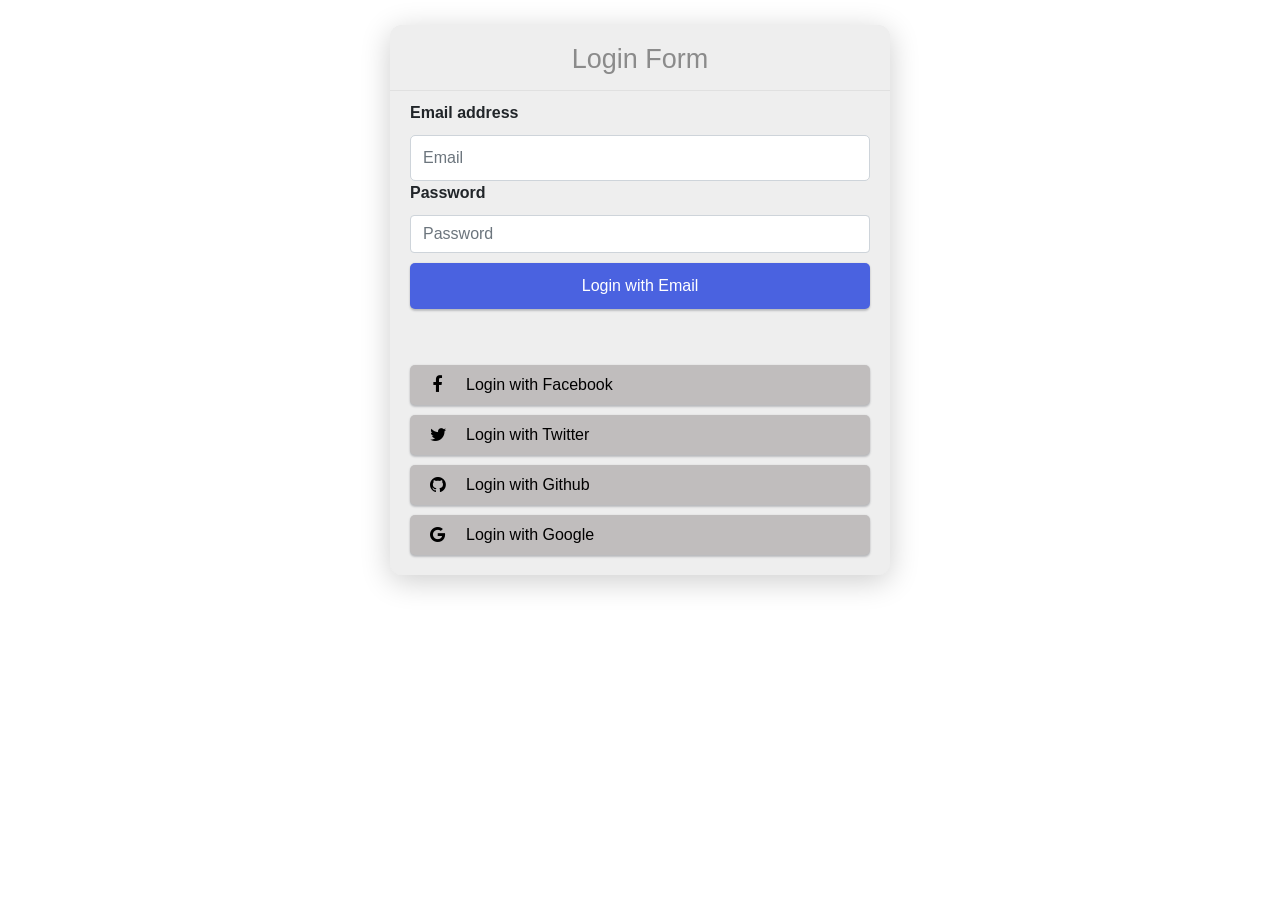
<file: HOMEWORK_05/Bai_4/index.html>
<!DOCTYPE html>
<html>

<head>
    <meta charset="utf-8">
    <meta name="viewport" content="width=device-width, initial-scale=1.0, shrink-to-fit=no">
    <title>Bai_4</title>
    <link rel="stylesheet" href="assets/bootstrap/css/bootstrap.min.css">
    <link rel="stylesheet" href="assets/fonts/font-awesome.min.css">
    <link rel="stylesheet" href="assets/css/styles.css">
</head>

<body>
    <form>
        <div class="d-flex flex-column justify-content-center" id="login-box" style="background-color: rgb(238,238,238);">
            <div class="login-box-header" style="background-color: rgb(238,238,238);">
                <h4 style="color:rgb(139,139,139);margin-bottom:0px;font-weight:400;font-size:27px;">Login Form</h4>
            </div>
            <div class="email-login"><span style="font-weight:bold;">Email address</span><input class="form-control email-imput form-control" type="email" style="margin-top:10px;" required="" placeholder="Email" minlength="6"><span style="font-weight:bold;">Password</span>
                <input
                    class="form-control password-input form-control" type="password" style="margin-top:10px;" required="" placeholder="Password" minlength="6"></div>
            <div class="submit-row" style="margin-bottom:8px;padding-top:0px;"><button class="btn btn-primary btn-block box-shadow" id="submit-id-submit" type="submit" style="background-color: rgb(74,98,224);">Login with Email</button></div>
            <div class="login-box-content" style="background-color: rgb(238,238,238);">
                <div class="fb-login box-shadow" style="background-color: rgb(192,189,189);"><a class="d-flex flex-row align-items-center social-login-link" href="#"><i class="fa fa-facebook" style="margin-left: 0px;padding-right: 20px;padding-left: 22px;width: 56px;"></i>Login with Facebook</a></div>
                <div class="gp-login box-shadow"
                    style="background-color: rgb(192,189,189);"><a class="d-flex flex-row align-items-center social-login-link" style="margin-bottom: 10px;" href="#"><i class="fa fa-twitter" style="color:rgb(255,255,255);width:56px;"></i>Login with Twitter</a></div>
                <div class="gp-login box-shadow"
                    style="background-color: rgb(192,189,189);"><a class="d-flex flex-row align-items-center social-login-link" style="margin-bottom: 10px;" href="#"><i class="fa fa-github" style="color:rgb(255,255,255);width:56px;"></i>Login with Github</a></div>
                <div class="gp-login box-shadow" style="background-color: rgb(192,189,189);"><a class="d-flex flex-row align-items-center social-login-link" style="margin-bottom: 10px;" href="#"><i class="fa fa-google" style="color:rgb(255,255,255);width:56px;"></i>Login with Google</a></div>
            </div>
        </div>
    </form>
    <script src="assets/js/jquery.min.js"></script>
    <script src="assets/bootstrap/js/bootstrap.min.js"></script>
</body>

</html>
</file>
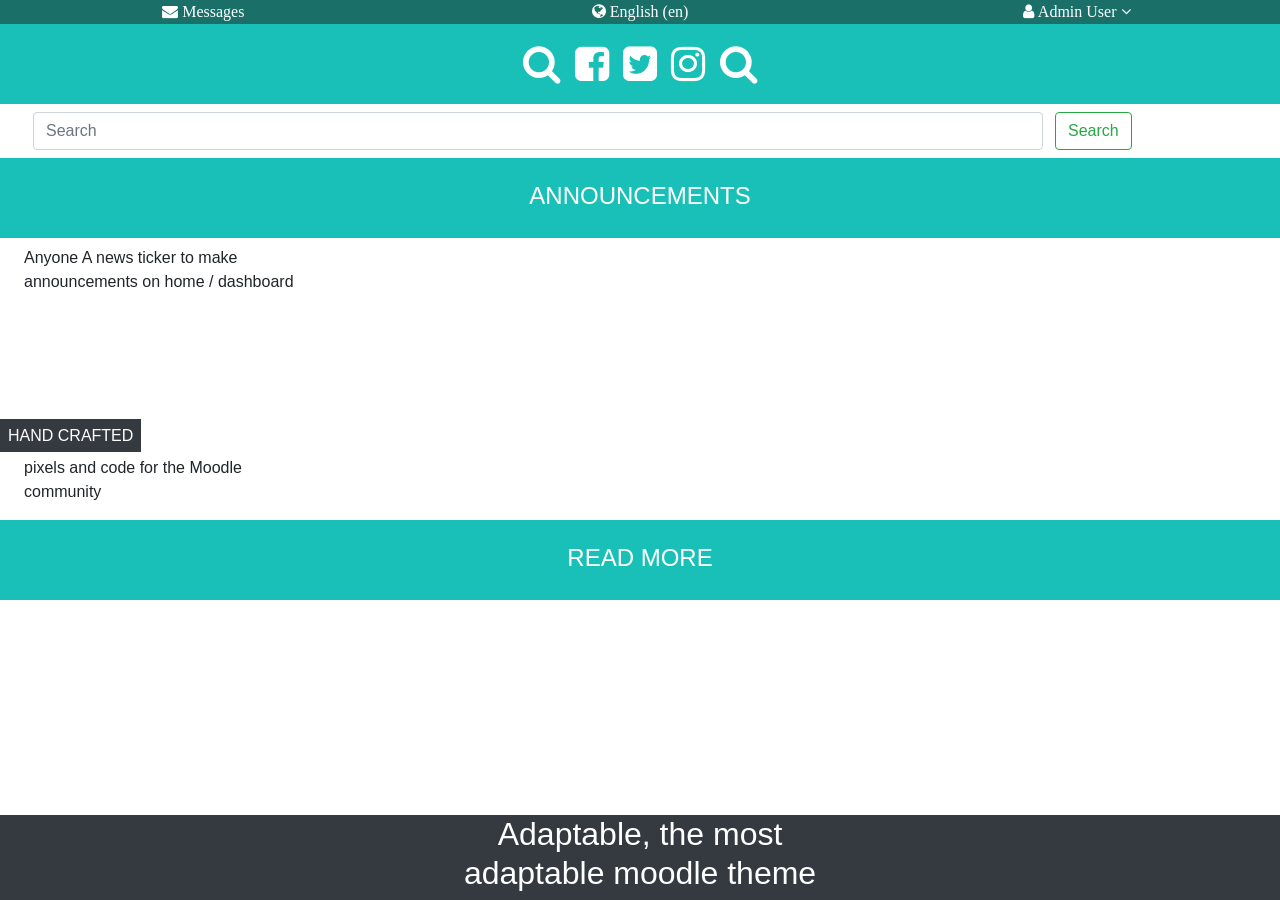
<file: HOMEWORK_05/Bai_7/index.html>
<!doctype html>
<html lang="en">
  <head>
    <title>Bai_7</title>
    <!-- Required meta tags -->
    <meta charset="utf-8">
    <meta name="viewport" content="width=device-width, initial-scale=1, shrink-to-fit=no">

    <!-- Bootstrap CSS -->
    <link rel="stylesheet" href="https://stackpath.bootstrapcdn.com/bootstrap/4.5.0/css/bootstrap.min.css" integrity="sha384-9aIt2nRpC12Uk9gS9baDl411NQApFmC26EwAOH8WgZl5MYYxFfc+NcPb1dKGj7Sk" crossorigin="anonymous">
    <link rel="stylesheet" href="https://stackpath.bootstrapcdn.com/font-awesome/4.7.0/css/font-awesome.min.css" integrity="sha384-wvfXpqpZZVQGK6TAh5PVlGOfQNHSoD2xbE+QkPxCAFlNEevoEH3Sl0sibVcOQVnN" crossorigin="anonymous">
  </head>
  <style>
      

      .icon > a {
          margin: 0px 5px;
          font-size: 40px;
      }

      a > i {
          color: white;
      }

      .loginDiv {
          display: none;
      }

      .loginShow {
          display: block;
      }


      .search-bar {
          display: block !important;
      }

      .form-inline {
          display: none;
      }

      @media screen and (min-width: 768px){
          .form-inline {
              display: block !important;
          }
          .menu-bar {
              display: none;
          }

      }

      @media screen and (max-width: 768px){
          .form-inline {
              margin-left: 80px;
          }
          
          .form-inline > button {
              margin-left: 150px;
          }
      }
  </style>

  <body>
      <header>
          <div class="row text-center" style="background-color: rgb(26, 112, 105);">
              <div class="col text-white">
                  <a href="#"><i class="fa fa-envelope">  Messages</i></a>
              </div>
              <div class="col text-white">
                <a href="#"><i class="fa fa-globe">  English (en)</i></a>
            </div>
            <div class="col text-white dropdown">
                <a href="#" class="login"><i class="fa fa-user">  Admin User <i class="fa fa-angle-down"></i></i></a>
            </div>  
          </div>
          <div class="row my-2 loginDiv">
              <div class="col text-center mx-auto">
                <form action="">
                    <label for="userName">Username:</label>
                    <input type="text" name="" id="userName">
                    <br>
                    <label for="password">Password:</label>
                    <input type="password" name="" id="password">
                    <br>
                    <button id="submit" type="submit" style="border: 1px solid gray; border-radius: 5px;">Login</button>
                </form>
              </div>
              
          </div>
          <div class="row" style="background-color: rgb(25, 192, 184); height: 80px;">
              <div class="mx-auto my-auto icon">
                <a href="#"><i class="fa fa-search"></i></a>
                <a href="#"><i class="fa fa-facebook-square"></i></a>
                <a href="#"><i class="fa fa-twitter-square"></i></a>
                <a href="#"><i class="fa fa-instagram"></i></a>
                <a href="#"><i class="fa fa-search"></i></a>
              </div>
          </div>

      </header>
      <main>
            <div class="row">
                <a href="#" class="menu-bar ml-5"><i class="fa fa-bars text-dark " ></i></a>
                <form class="form-inline my-lg-2 my-md-2 my-2 my-lg-0 w-100 ml-lg-5 ml-md-5">
                    <input style="width: 80%;" class="form-control mr-sm-2" type="text" placeholder="Search">
                    <button class="btn btn-outline-success my-2 my-sm-0" type="submit">Search</button>
                </form>
            </div>
            <div class="row">
                <div class="col-12"  style="background-color: rgb(25, 192, 184); height: 80px;">
                    <h4 class="text-white text-center mt-4 w-100">ANNOUNCEMENTS</h1>
                </div>
                <div class="col mt-2 ml-4">
                    <p>Anyone A news ticker to make <br>announcements on home / dashboard</p>
                </div>
            </div>
            <div class="row">
                <div class="col" style="height: 90px;background-image: url(https://s3.envato.com/files/87a1ce9a-a669-46da-9f8e-075489c92e5f/inline_image_preview.jpg);background-size: cover;">
                    
                </div>
                <div class="col-12">
                    <br>
                    <p class="bg-dark d-inline text-white py-2 px-2">HAND CRAFTED</p>
                </div>
                <div class="col mt-2 ml-4">
                    <p>pixels and code for the Moodle<br>community</p>
                </div>
            </div>
            <div class="row">
                <div class="col-12"  style="background-color: rgb(25, 192, 184); height: 80px;">
                    <h4 class="text-white text-center mt-4">READ MORE</h1>
                </div>

            </div>
      </main>
      <footer class="bg-dark fixed-bottom">
          <h2 class="text-white text-center">Adaptable, the most <br>adaptable moodle theme</h2>
      </footer>
    <!-- jQuery first, then Popper.js, then Bootstrap JS -->
    <script src="https://code.jquery.com/jquery-3.5.1.min.js" integrity="sha256-9/aliU8dGd2tb6OSsuzixeV4y/faTqgFtohetphbbj0=" crossorigin="anonymous"></script>
    <!-- Optional JavaScript -->
    <script src="jquery.js"></script>
  </body>
</html>
</file>
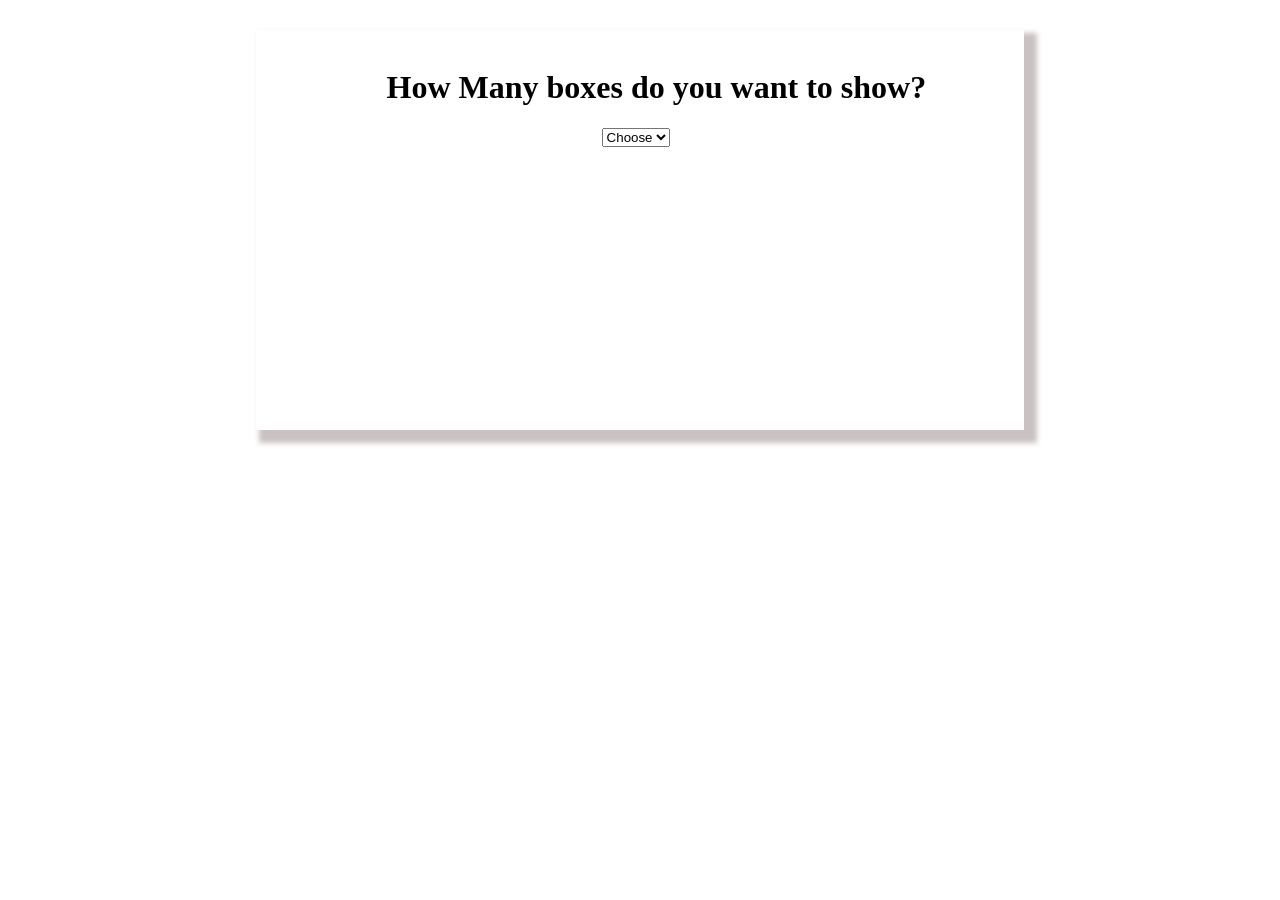
<file: HOMEWORK_04/Assignment_03/Exercise_02/index.html>
<!DOCTYPE html>
<html lang="en">
<head>
    <meta charset="UTF-8">
    <meta name="viewport" content="width=device-width, initial-scale=1.0">
    <title>Blue Circle</title>
    <link rel="stylesheet" href="css/style.css">

    <script src="https://cdnjs.cloudflare.com/ajax/libs/jquery/3.5.1/jquery.min.js"></script>
</head>
<body>
    <form action="" method="post">
        <br>
        <h1>How Many boxes do you want to show?</h1>
        <select name="" id="drop-down">
            <option selected disabled>Choose</option>
            <option value="1">1</option>
            <option value="2">2</option>
            <option value="3">3</option>
            <option value="4">4</option>
            <option value="5">5</option>
        </select>
        <br>
        <br>

        <section >
        </section>

    </form>

    <!--Script-->
    <script src="js/jquery.js"></script>
</body>
</html>
</file>
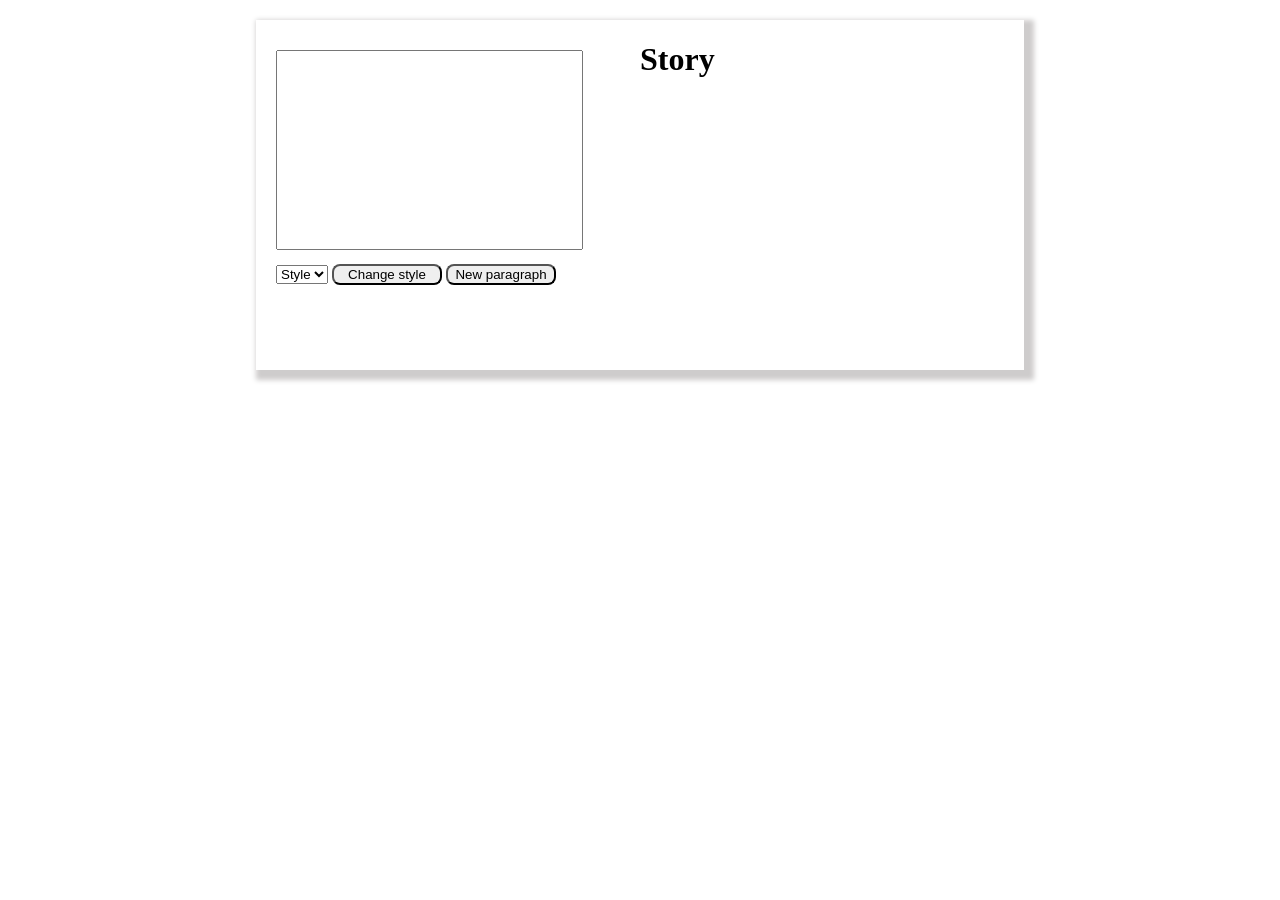
<file: HOMEWORK_04/Assignment_03/Exercise_03/index.html>
<!DOCTYPE html>
<html lang="en">
<head>
    <meta charset="UTF-8">
    <meta name="viewport" content="width=device-width, initial-scale=1.0">
    <title>Assignment 3. Exercise 3</title>
    <link rel="stylesheet" href="css/style.css">

    <script src="https://cdnjs.cloudflare.com/ajax/libs/jquery/3.5.1/jquery.min.js"></script>
</head>
<body>
    <form action="" >
        <div>
            <textarea name="" id="vung-text" cols="30" rows="10"></textarea>
            <br>
            <select name="" id="style-list">
                <option selected disabled>Style</option>
                <option value="1">1</option>
                <option value="2">2</option>
                <option value="3">3</option>
                <option value="4">4</option>
            </select>
            <button id="btn-change" type="button">Change style</button>
            <button id="btn-new" type="button">New paragraph</button>
        </div>
        <div id="story">
            <h1>Story</h1>
            <p class="active"></p>
        </div>
        
        
    </form>

    <!--Script-->
    <script src="js/jquery.js"></script>
</body>
</html>
</file>
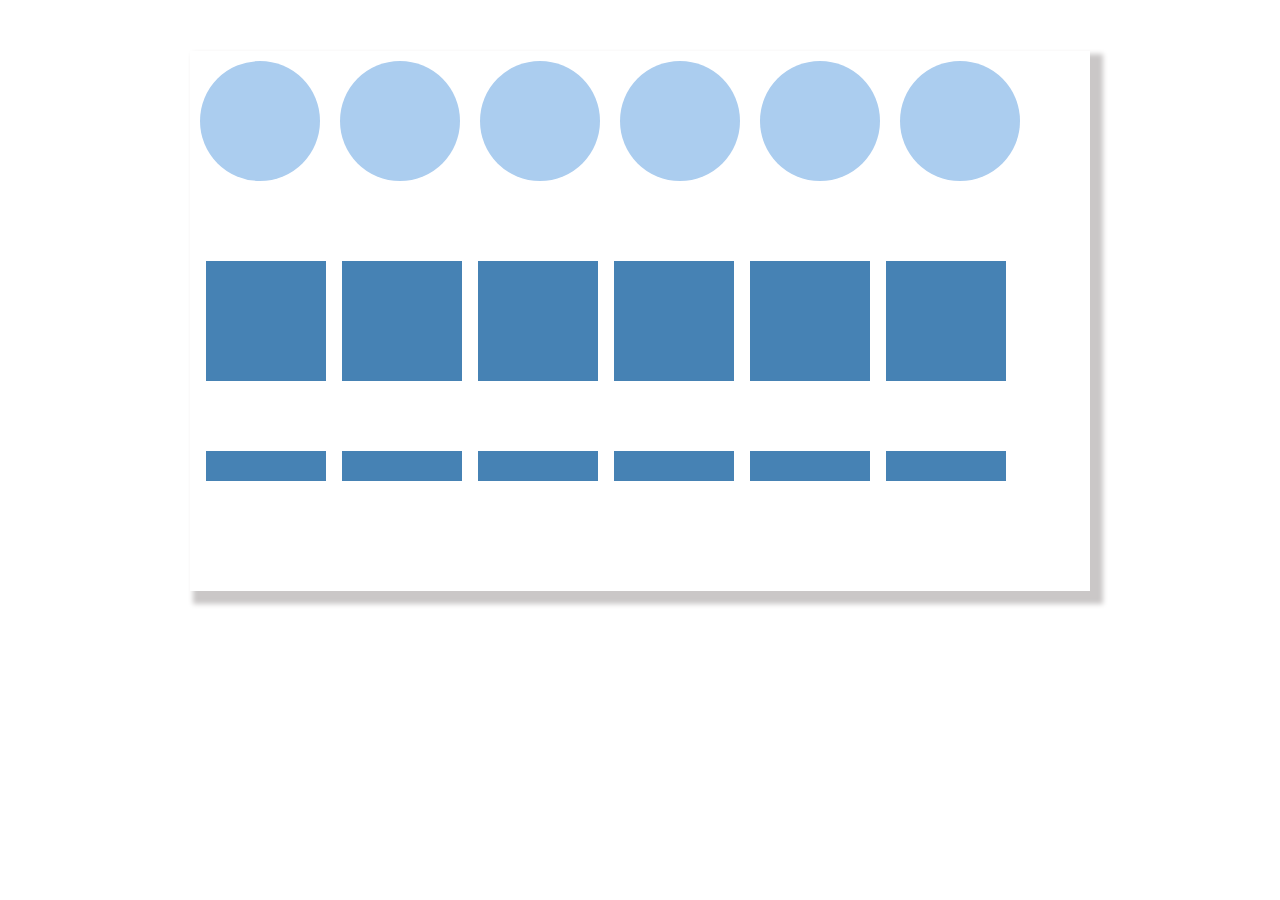
<file: HOMEWORK_04/Assignment_03/Exercise_04/index.html>
<!DOCTYPE html>
<html lang="en">
<head>
    <meta charset="UTF-8">
    <meta name="viewport" content="width=device-width, initial-scale=1.0">
    <title>Assignment 3. Exercise 4</title>
    <link rel="stylesheet" href="css/style.css">

    <script src="https://cdnjs.cloudflare.com/ajax/libs/jquery/3.5.1/jquery.min.js"></script>
</head>
<body>
   <div id="container">
      <div id="row1">
         <div class="circles"> </div>
         <div class="circles"> </div>
         <div class="circles"> </div>
         <div class="circles"> </div>
         <div class="circles"> </div>
         <div class="circles"> </div>    
      </div>
      <div id="row2">
         <div class="squares"> </div>
         <div class="squares"> </div>
         <div class="squares"> </div>
         <div class="squares"> </div>
         <div class="squares"> </div>
         <div class="squares"> </div>
      </div>
      <div id="row3">
         <div class="rectangles"> </div>
         <div class="rectangles"> </div>
         <div class="rectangles"> </div>
         <div class="rectangles"> </div>
         <div class="rectangles"> </div>
         <div class="rectangles"> </div>
      </div>
      </div>

    <!--Script-->
    <script src="js/jquery.js"></script>
</body>
</html>
</file>
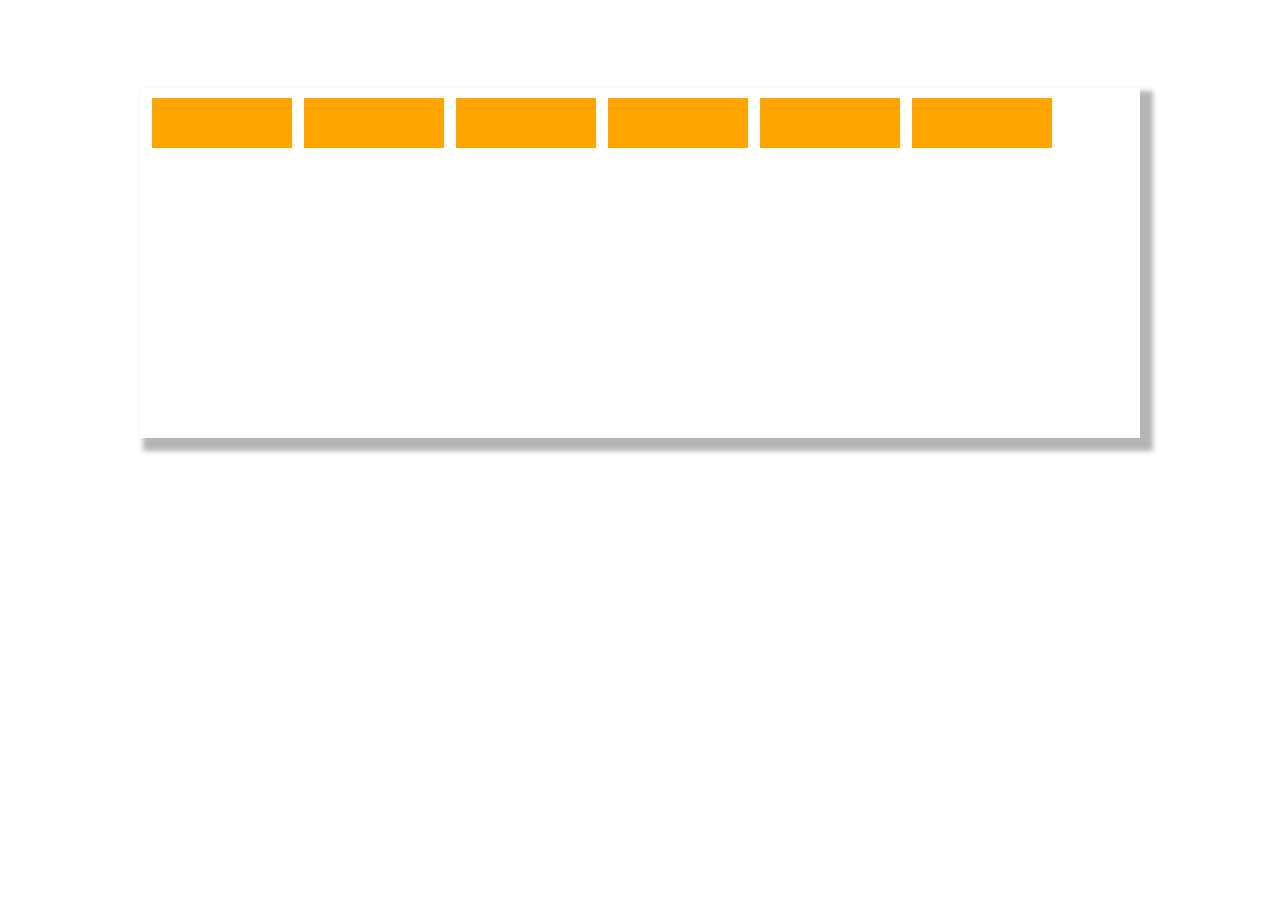
<file: HOMEWORK_04/Assignment_03/Exercise_05/index.html>
<!DOCTYPE html>
<html>
<head>
  <title>Assignment 3. Exercise 5</title>
  <meta charset=utf-8>
  <link rel="stylesheet" type="text/css" href="style.css">
  <!--Jquery CDN-->
  <script src="https://cdnjs.cloudflare.com/ajax/libs/jquery/3.5.1/jquery.min.js"></script>
</head>
<body>
<div id="navigation">
     <div class="dropdown"> </div> 
     <div class="dropdown"> </div>    
     <div class="dropdown"> </div>
     <div class="dropdown"> </div>
     <div class="dropdown"> </div>    
     <div class="dropdown"> </div>    
  </div>

  <!--Javascript-->
  <script src="jquery.js"></script>
</body>
</file>
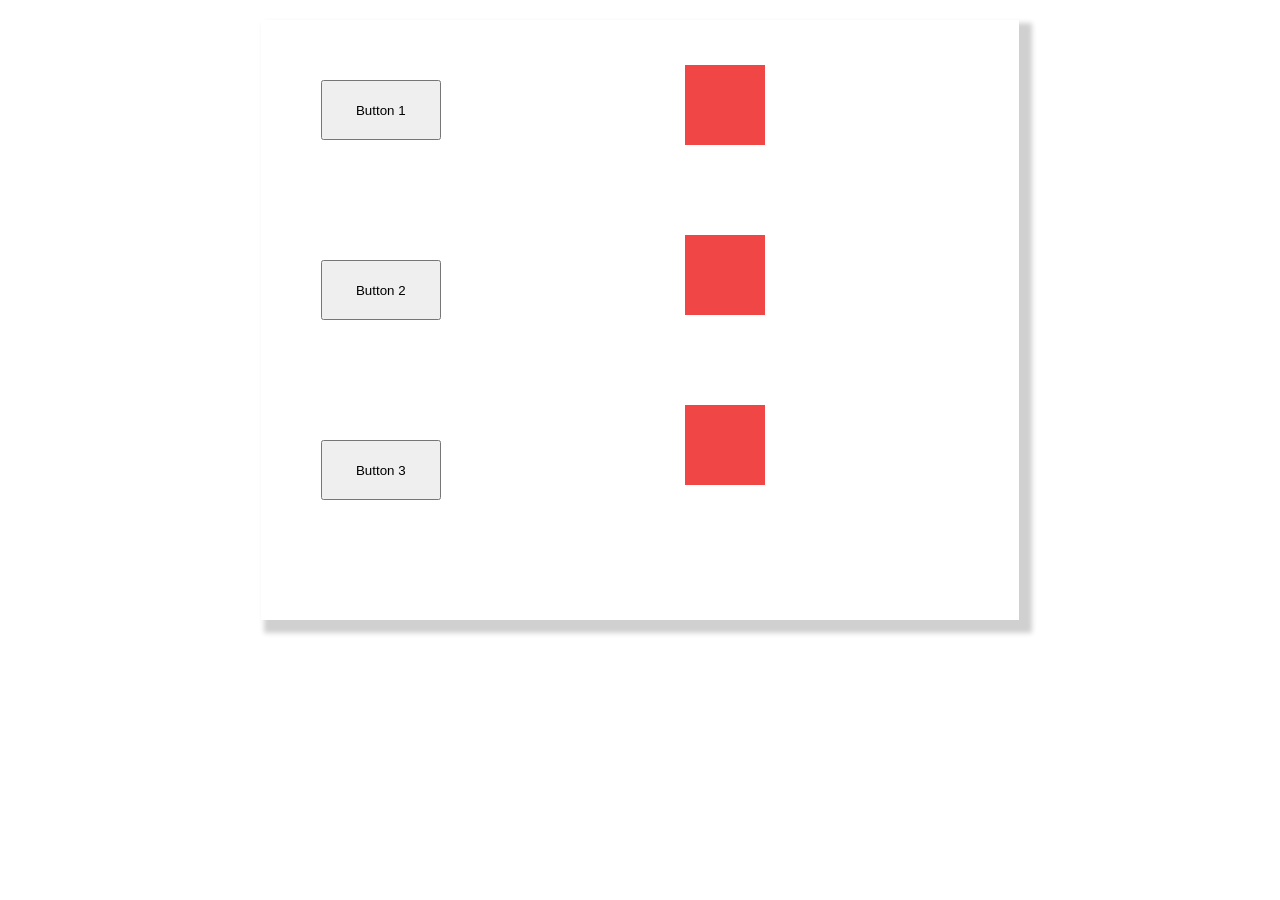
<file: HOMEWORK_04/Assignment_03/Exercise_06/index.html>
<!DOCTYPE html>
<html lang="en">
<head>
    <meta charset="UTF-8">
    <meta name="viewport" content="width=device-width, initial-scale=1.0">
    <title>Assignment 3. Exercise 6</title>
    <link rel="stylesheet" href="style.css">

    <script src="https://cdnjs.cloudflare.com/ajax/libs/jquery/3.5.1/jquery.min.js"></script>
</head>
<body>
    <div class="container">
        <div id="left">
            <button class="btn">Button 1</button>
            <button class="btn">Button 2</button>
            <button class="btn">Button 3</button>
        </div>
        <div id="right">
            <div class="squares"></div>
            <div class="squares"></div>
            <div class="squares"></div>
        </div>
    </div>
    <div class="range">
        <input type="range" id="ran" name="" class="range" min="0" max="1" step="0.05" style="display: none;">
    </div>
    


    <!--Script-->
    <script src="jquery.js"></script>
</body>
</html>
</file>
<file: HOMEWORK_05/Bai_4/assets/css/styles.css>
#login-box {
    max-width: 500px;
    margin: 0 auto;
    margin-top: 25px !important;
    border-radius: 12px;
    overflow: hidden;
    background: white;
    -webkit-box-shadow: 0px 6px 30px rgba(0,0,0,0.2);
    -moz-box-shadow: 0px 6px 30px rgba(0,0,0,0.2);
    box-shadow: 0px 6px 30px rgba(0,0,0,0.2);
  }
  
  .login-box-header {
    background-color: rgb(255,255,255);
    text-align: center;
    padding-top: 18px;
    padding-right: 25px;
    padding-bottom: 15px;
    padding-left: 25px;
  }
  
  .login-box-header {
    border: none;
    border-bottom: 1px solid rgb(224,224,224);
  }
  
  .login-box-content {
    padding: 10px 20px;
    background-color: #ffffff;
    padding-top: 20px;
  }
  
  .social-login-link {
    text-decoration: none;
    color: white;
    margin-top: 10px;
  }
  
  .fb-login {
    background-color: #1a538a;
  }
  
  .gp-login {
    background-color: #db4437;
    margin-top: 10px;
  }
  
  .login-box-content i {
    padding: 11px 0px 11px 15px;
    color: white;
    padding-right: 20px;
    padding-left: 20px;
    font-size: 18px;
  }
  
  .box-shadow {
    box-shadow: 0 2px 2px 0 rgba(41,48,59,.24), 0 0 2px 0 rgba(41,48,59,.12);
    border-radius: 5px;
  }
  
  .social-login-link:hover {
    text-decoration: none;
    color: white;
  }
  
  .login-box-seperator {
    flex: 1 0 auto;
    min-width: 1px;
    border-top: 1px solid #dedfe0;
    height: 1px;
  }
  
  .email-imput {
    border-radius: 5px;
    color: #29303b;
    font-size: 18px;
    height: auto;
    padding: 11px 10px 12px 40px;
  }
  
  .form-control {
    box-shadow: none;
    font-size: 16px;
    padding: 10px 12px;
    transition: border-color .08s ease-in-out,box-shadow .08s ease-in-out;
  }
  
  .email-login {
    padding: 10px 20px;
  }
  
  #submit-id-submit {
    margin-top: 0px;
    height: 46px;
    background-color: rgb(26,138,111);
    border: 0;
    color: rgb(255,255,255);
    margin-bottom: 8px;
    padding-top: 0px;
    padding-bottom: 0px;
  }
  
  .submit-row {
    padding: 10px 20px;
    text-align: center;
  }
  
  .label-text {
    color: #8b8b8b;
  }
  
  #forgot-password-link {
    color: #2474c1;
    text-decoration: none;
  }
  
  #login-box-footer {
    text-align: center;
    border-top: 1px solid #dedfe0;
  }
  
  #register-link {
    color: #2474c1;
    padding: 0px 10px;
    text-decoration: none;
  }
  
  #login-box-footer p {
    color: #8b8b8b;
  }
  
  #submit-id-submit:hover {
    background-color: rgb(25,130,105);
  }
  
  a, i {
    color: black !important;
    font-weight: 500;
  }
</file>
<file: HOMEWORK_04/Assignment_03/Exercise_02/css/style.css>
* {
    box-sizing: border-box;
}

body {
    padding: 0px;
    margin: 0px;
}

form {
    width: 60%;
    position: relative;
    left: 20%;
    top: 30px;
    height: 400px;
    box-shadow: 8px 8px 5px 5px rgb(202, 194, 194);
}

#drop-down{
    position: relative;
    left: 45%;
}

h1 {
    position: relative;
    left: 17%;
    
} 

section {
    position: relative;
    left: 13%;
}

div {
    background-color: rgb(243, 117, 0);
    width: 50px;
    height: 50px;
    margin-left: 50px;
    float: left;
    margin-bottom: 10px;
}
</file>
<file: HOMEWORK_04/Assignment_03/Exercise_03/css/style.css>
* {
    box-sizing: border-box;
}

body {
    padding: 0px;
    margin: 0px;
}

form {
    display: flex;
    width: 60%;
    position: relative;
    left: 20%;
    height: 350px;
    margin-top: 20px;
    box-shadow: 5px 5px 5px 5px rgb(206, 204, 204);
}

div {
    width: 50%;
}

textarea {
    overflow-y: scroll;
    resize: none;
    margin-top: 30px;
    margin-left: 20px;
    width: 80%;
    max-height: 400px;
    height: 200px;
    
}

select {
    margin-left: 20px;
}

button {
    max-width: 120px;
    min-width: 110px;
    border-radius: 8px;
    margin-top: 10px;
}

.s1 {
    font-family: Cambria, Cochin, Georgia, Times, 'Times New Roman', serif;
    color: rgb(231, 7, 7);
    font-size: 20px;
    font-weight: bold;
    text-transform: uppercase;
}

.s2 {
    font-family: 'Franklin Gothic Medium', 'Arial Narrow', Arial, sans-serif;
    color: rgb(83, 83, 187);
    font-size: 25px;
    text-transform: lowercase;
}

.s3 {
    font-family: 'Trebuchet MS', 'Lucida Sans Unicode', 'Lucida Grande', 'Lucida Sans', Arial, sans-serif;
    color: rgb(204, 99, 117);
    font-size: 30px;
    text-transform: capitalize;
}

.s4 {
    font-size: 15px;
    font-family: -apple-system, BlinkMacSystemFont, 'Segoe UI', Roboto, Oxygen, Ubuntu, Cantarell, 'Open Sans', 'Helvetica Neue', sans-serif;
    color: rgb(59, 230, 59);
}

p {
    word-break: break-all;
    max-width: 400px;
    margin-right: 10px;
}
</file>
<file: HOMEWORK_04/Assignment_03/Exercise_04/css/style.css>
#container{
    width:900px;
    margin-left:auto;
    margin-right:auto;
    margin-top:4%;
    display:block;
    box-shadow: 8px 8px 5px 5px rgb(202, 199, 199);
  }
  
  div#row1{
     width:900px;
     height:140px;
  }
  div.circles{
  
      height: 100px;
      width: 100px;
      border-radius: 100%;
      background-color: #abcdef;
      display:inline;
      float:left;
      padding: 10px;
      margin:10px;
  }
  
  div#row2{
     position:relative;
     width:900px;
     height: 140px;
     margin-top:20px;
  }
  div.squares{
     height:120px;
     width:120px;
     display:inline;
     float:left;
     background-color:steelblue;
     margin-left: 16px;
     margin-top:50px;
  }
  div#row3{
     position:relative;
     width:900px;
     height: 140px;
     margin-top:100px;
  }
  
  div.rectangles{
    height:30px;
     width:120px;
     display:inline;
     float:left;
     background-color:steelblue;
     margin-left: 16px;
  }

  div.active{
  
   height: 100px;
   width: 100px;
   border-radius: 100%;
   background-color: #e614b8;
   display:inline;
   float:left;
   padding: 10px;
   margin:10px;
}

div.squaresHalf{
   height:60px;
   width:60px;
   display:inline;
   float:left;
   background-color:rgb(86, 228, 105);
   margin-left: 70px;
   margin-top:50px;
}

div.rectanglesMove{
   background-color: rgb(226, 92, 92);
   position: relative;
   top: 10px;
   height:30px;
   width:120px;
   display:inline;
   float:left;
   margin-left: 16px;
 }
</file>
<file: HOMEWORK_04/Assignment_03/Exercise_05/style.css>
#navigation{
  width:1000px;
  margin-left:auto;
  margin-right:auto;
  margin-top:7%;
  display:block;
  box-shadow: 8px 8px 5px 5px rgb(182, 181, 181);
  height: 350px;
}

div.dropdown{
  margin-top: 10px;
   height:50px;
   width:140px;
   display:inline;
   float:left;
   background-color:steelblue;
   margin-left: 12px;
}
</file>
<file: HOMEWORK_04/Assignment_03/Exercise_06/style.css>
body {

}

input {
    position: relative;
    left: 525px;
    top: -90px;
}

.container {
    position: relative;
    left: 20%;
    width: 60%;
    height: 600px;
    display: flex;
    margin-top: 20px;
    box-shadow: 8px 8px 5px 5px rgb(209, 208, 208);
}

#left, #right {
    display: flex;
    width: 50%;
    height: 100%;
    flex-direction: column;
}




.btn {
    margin: 60px;
    max-width: 120px;
    min-width: 100px;
    max-height: 60px;
    height: 60px;

}

.btnChange {
    margin: 60px;
    max-width: 128px;
    min-width: 108px;
    max-height: 68px;
    height: 68px;
    border: 8px rgb(27, 67, 179) solid;
}

.squares {
    margin: 45px;
    max-width: 80px;
    height: 80px;
    background-color: rgb(241, 70, 70);
}



.squaresChange {
    position: relative;
    left: -15px;
    margin: 45px;
    max-width: 110px;
    height: 110px;
    background-color: rgb(241, 70, 70);

}
</file>
